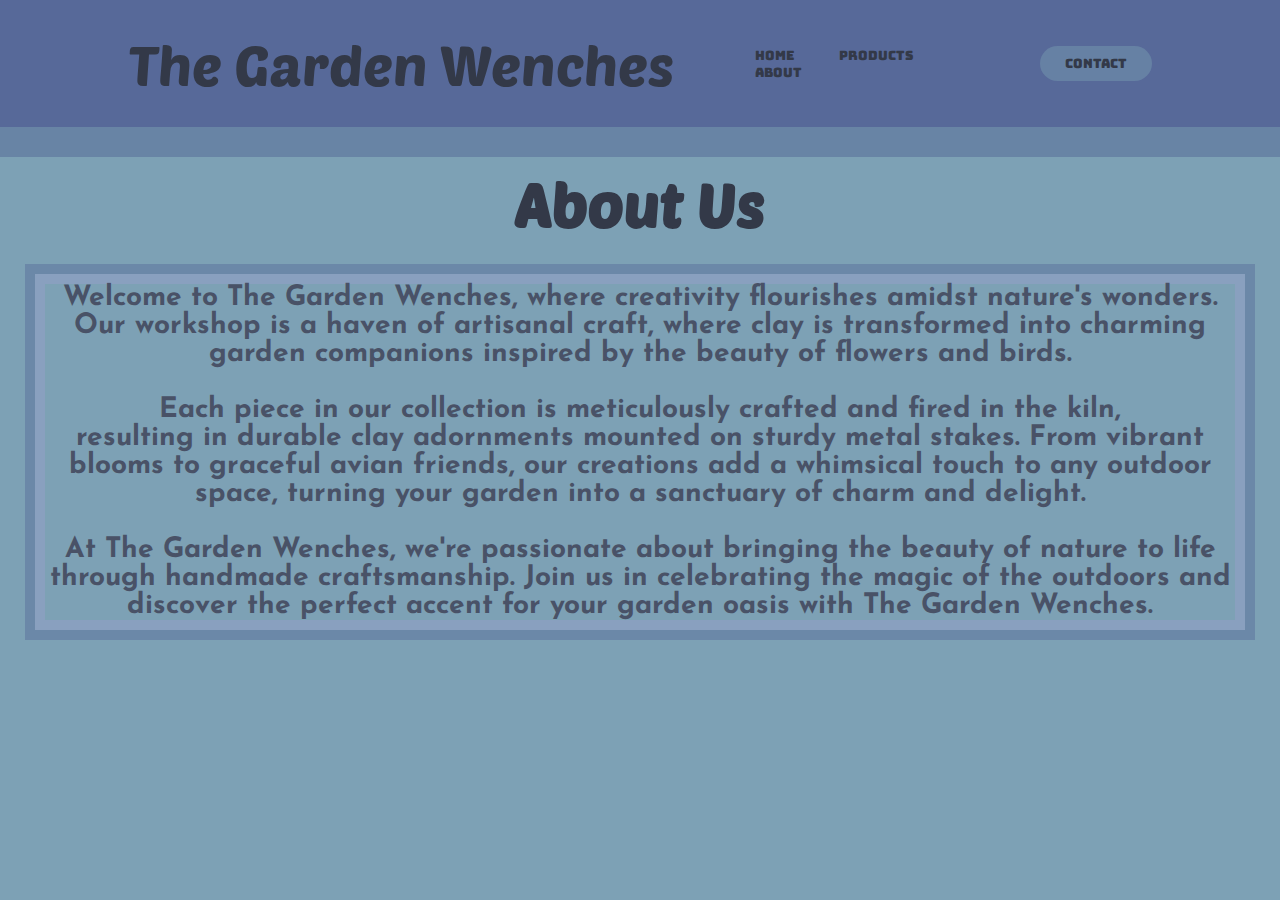
<file: about.html>
<!D0CTYPE html>
<!--This tells the computer that it is a website-->

<html lang="en">
<link rel="icon" href="images/trowel.png">
<!--Icon for the website-->

<head>
	<meta charset = "utf-8">
	<!--Sets character set to unicode-->

	<link rel="stylesheet"
	type="text/css"
	href="css/style.css">
	<!--Links to css / path-->

	<title> The Garden Wenches </title>
	<!-- Names the webpage-->
</head>
<!-- All the important things-->

	<body>
		<header>
			<h1>The Garden Wenches</h1>
			<nav>
				<ul class="nav__links">
					<li><a href="index.html">Home</a></li>
					<li><a href="products.html">Products</a></li>
					<li><a href="about.html">About</a></li>
				</ul>
			</nav>
			<a class="cta" href="contact.html"><button>Contact</button></a>
		</header>
	</body>
<!-- Header & Navigation bar pages -->

<div class="topline"></div>
<!--Line that breaks up page-->

<div class="aboutus">
	<h2>About Us</h2>
</div>
<div class="aboutpage">
	<h3> Welcome to The Garden Wenches, where creativity flourishes amidst nature's wonders. <br>Our workshop is a haven of artisanal craft, where clay is transformed into charming garden companions inspired by the beauty of flowers and birds.<br>
		<br>
	Each piece in our collection is meticulously crafted and fired in the kiln, <br>resulting in durable clay adornments mounted on sturdy metal stakes. From vibrant blooms to graceful avian friends, our creations add a whimsical touch to any outdoor space, turning your garden into a sanctuary of charm and delight.<br>
		<br>
	At The Garden Wenches, we're passionate about bringing the beauty of nature to life through handmade craftsmanship. Join us in celebrating the magic of the outdoors and discover the perfect accent for your garden oasis with The Garden Wenches.</h3>
</div>
<!--About page text-->

</html>
</file>
<file: css/style.css>
@import url('https://fonts.googleapis.com/css2?family=Poetsen+One&display=swap');
@import url('https://fonts.googleapis.com/css2?family=Archivo+Black&family=Bungee&family=Josefin+Sans:ital,wght@0,100..700;1,100..700&family=Titan+One&display=swap');
* {
	margin: 0;
	padding: 0;
	box-sizing: border-box;
	background-color: rgb(125,161,181);
}

li, a, button {
	font-family: "Bungee", sans-serif;
	font-weight: 400;
	font-style: normal;
	font-size: 13px;
	color:rgb(51,57,72);
	text-decoration: none;
	background-color: rgb(87,105,153);
}
/* Styling the link font*/

header { 
	display: flex;
	justify-content: flex-end;
	align-items: center;
	padding: 30px 10%;
	background-color: rgb(87,105,153);
}
/*Changing the placement of the links*/

h1 {
	margin-right: auto;
	width: 60%;
	height: 50%;
	background-color: rgb(87,105,153);
	font-family: "Poetsen One", sans-serif;
	font-weight: 400;
	font-size: 56px;
	color:rgb(51,57,72);
}
/* Styles text logo*/

.nav__links {
	list-style: none;
	background-color: rgb(87,105,153);
}
/* Removes period infront of link*/

.nav__Links li {
	display: inline-block;
	padding: 0px 20px;
}
/*Links go side by side instead of on top of each other*/

.nav__links li a {
	transition: all 0.3s ease 0s;
}
/*Adds a smooth transition on hover*/

.nav__links li a:hover {
	color:rgb(38, 41, 51);
}
/*Changes colour when hovering*/

button {
	margin-left: 20px;
	padding: 9px 25px;
	background-color: rgba(102,129,164,1);
	border: none;
	border-radius: 50px;
	cursor: pointer;
	transition: all 0.3s ease 0s;
}
/*Changes button style*/

button:hover {
	background-color: rgba(102,129,164,0.5);
	transform: translate(-10%, -10%);
}
/*Changes button background and shake on hover*/


.topline {
	height: 30px;
	background-color: rgb(104,132,165);
	padding: 10px;
}
/* Line to break up section*/
.featured {
	font-family: "Poetsen One", sans-serif;
	font-weight: 400;
	font-size: 40px;
	color:rgb(51,57,72);
	text-decoration: none;
	text-align: center;
	margin-top: 50px;
}
/* Featured products text and styling*/

.row {
	display: flex;
}

.column {
	flex: 33.33%;
	padding: 5px;
	margin: 50px;
}
/*Change the placement of the featured products*/

.column img{
	height:450px;
	border: 10px solid rgb(107,136,168);
}
/*Change style of featured images*/

.column h3{
	padding: 10px;
	text-align: center;
	font-family: "Poetsen One", sans-serif;
	font-weight: 400;
	font-size: 16px;
	color:rgb(73,82,103);
	border: 10px solid rgb(107,136,168);
	background-color: rgb(137,160,191);
}
/*Change the style of the text and prices*/

.googleform {  
	display: flex;
    justify-content: center;
    align-items: center;
    padding:20px;
	border-radius: 25px;
	border: 10px solid rgb(107,136,168);
	margin-top: 20px;
	margin-left: 300px;
	margin-right: 300px;
}
/*Google form section*/

.rowp {
	display: flex;
}

.columnp {
	flex: 33.33%;
	padding: 5px;
	margin: 50px;
}
/*Change the placement of the images on the product page*/


.columnp img{
	height:450px;
	border: 10px solid rgb(107,136,168);
}
/*Change style of featured images*/

.columnp h3{
	padding: 10px;
	text-align: center;
	font-family: "Poetsen One", sans-serif;
	font-weight: 400;
	font-size: 16px;
	color:rgb(73,82,103);
	border: 10px solid rgb(107,136,168);
	background-color: rgb(137,160,191);
}
/*Change the style of the text and prices*/

.aboutus {
	font-family: "Poetsen One", sans-serif;
	font-weight: 400;
	font-size: 40px;
	color:rgb(51,57,72);
	text-decoration: none;
	text-align: center;
	margin-top: 10px;
}

.aboutpage {
	padding: 10px;
	text-align: center;
	font-family: "Josefin Sans", sans-serif;
	font-style: normal;
	font-size: 24px;
	color:rgb(73,82,103);
	border: 10px solid rgb(107,136,168);
	background-color: rgb(137,160,191);
	margin: 25px;
}
/*About page styling*/

/* Colours: 148,196,199 - background 255,165,82 - secondary background 73,82,103 - text colour*/
</file>
